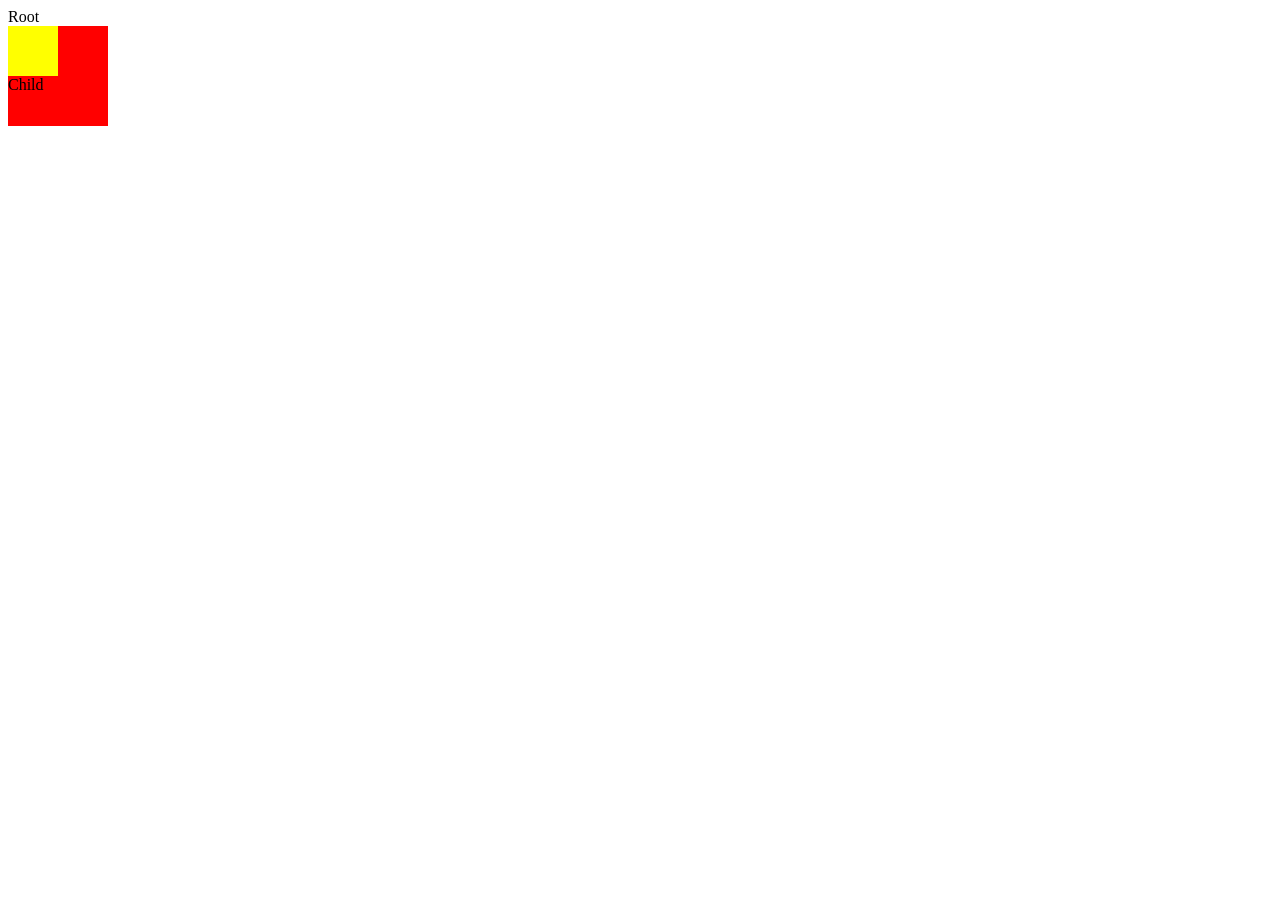
<file: index.html>
<!DOCTYPE html>
<html lang="en">
<head>
    <meta charset="UTF-8">
    <meta name="viewport" content="width=device-width, initial-scale=1.0">
    <title>Document</title>
    <link rel="stylesheet" href="style.css">
</head>
<body>
    Root
    <div class="container">
        <div class="div1"></div>
        <div>Child</div>
    </div>
    
</body>
</html>
</file>
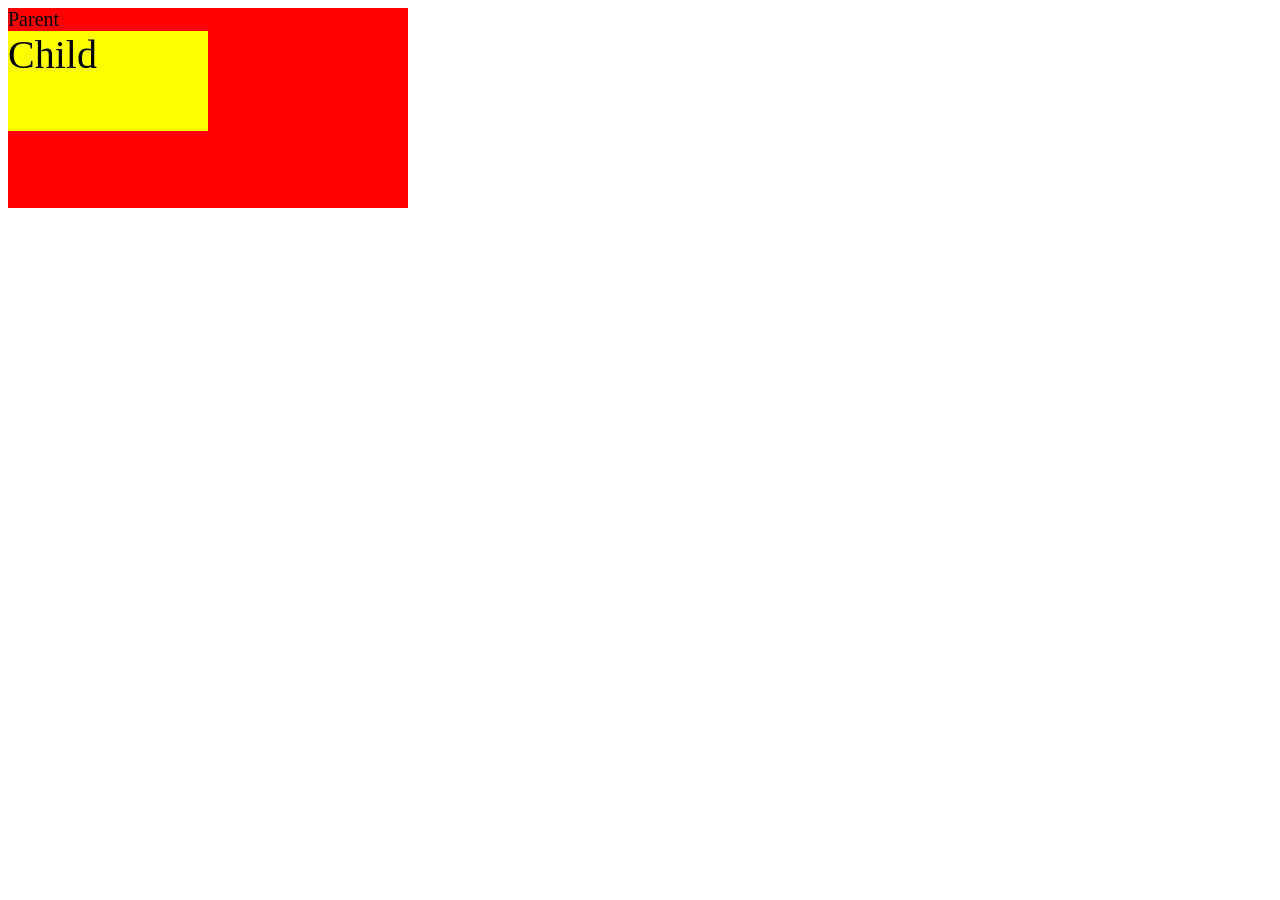
<file: 002/index.html>
<!DOCTYPE html>
<html lang="en">
<head>
    <meta charset="UTF-8">
    <meta name="viewport" content="width=device-width, initial-scale=1.0">
    <title>Document</title>
    <link rel="stylesheet" href="style.css">
</head>
<body>
    <div id="Parent"></div>
    <div class="container">
        Parent
        <div class="div1">
            Child</div>
        
    </div>
</body>
</html>
</file>
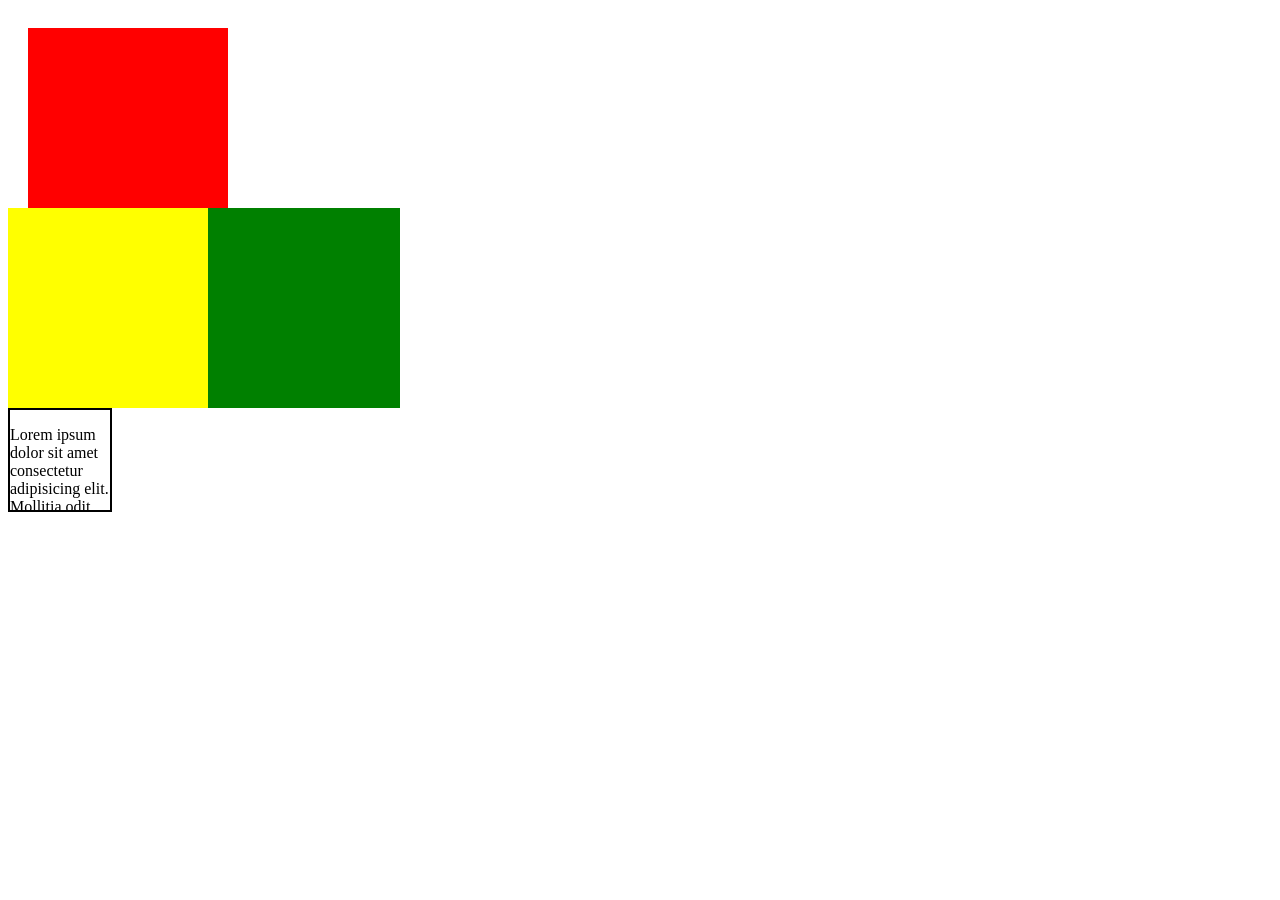
<file: 002/003/index.html>
<!DOCTYPE html>
<html lang="en">
<head>
    <meta charset="UTF-8">
    <meta name="viewport" content="width=device-width, initial-scale=1.0">
    <title>Document</title>
    <link rel="stylesheet" href="style.css">
</head>
<body>
    <div class="container">
        <div class="red box"></div>
        <div class="blue box"></div>
        <div class="green box"></div>
        <div class="yellow box"></div>
    </div>  
     <div class="space"></div>  
   
    <div class="overflow">
        <p>Lorem ipsum dolor sit amet consectetur adipisicing elit. Mollitia odit omnis cumque eum? Quas, ipsum soluta facere mollitia delectus porro corrupti iste illum et pariatur autem, quam hic quod magni.

        </p>

        <div class="space"></div>
    </div>
</body>
</html>
</file>
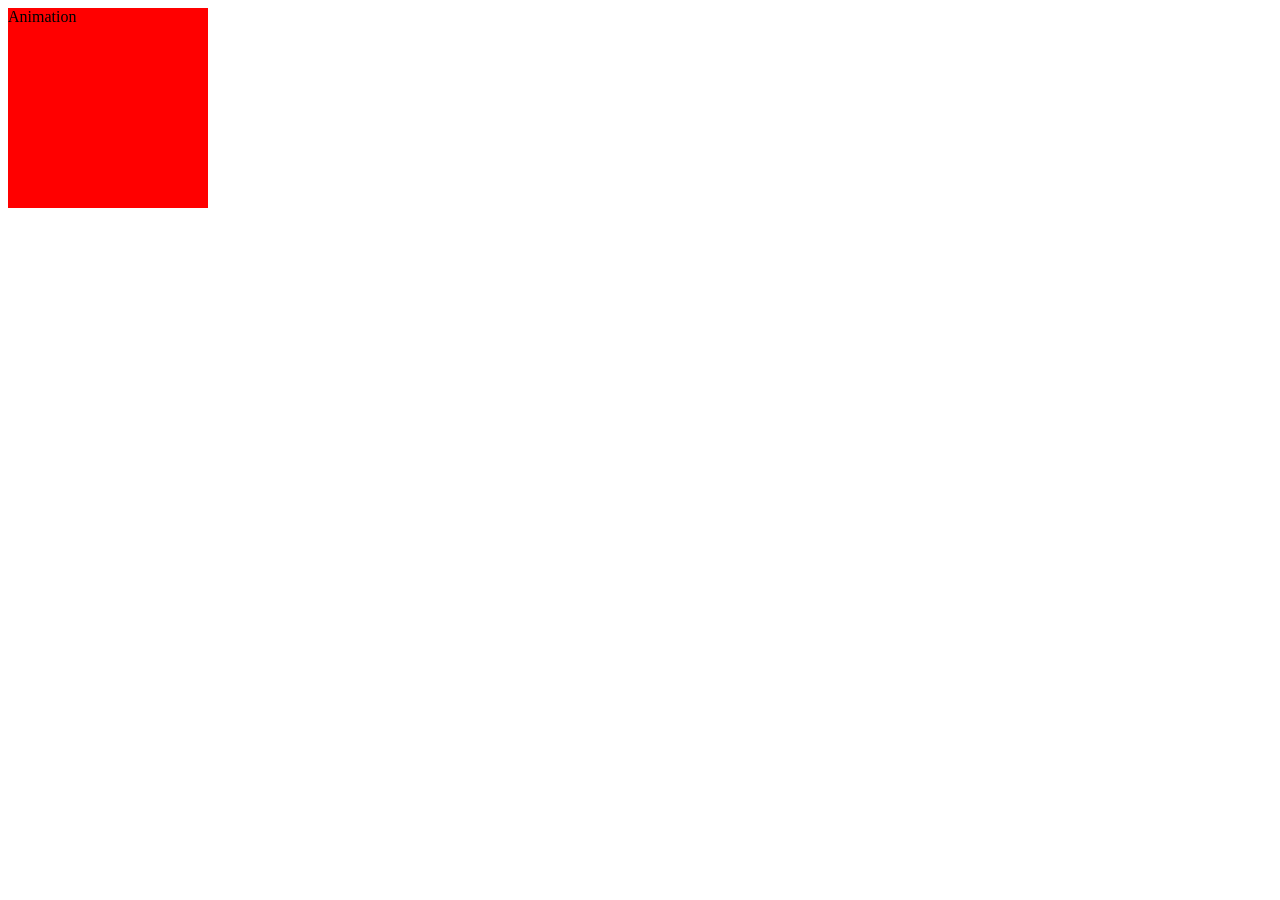
<file: 24sep/anime/index.html>
<!DOCTYPE html>
<html lang="en">
<head>
    <meta charset="UTF-8">
    <meta name="viewport" content="width=device-width, initial-scale=1.0">
    <title>Document</title>
    <link rel="stylesheet" href="style.css">
</head>
<body>
    <div>Animation</div>
    
</body>
</html>
</file>
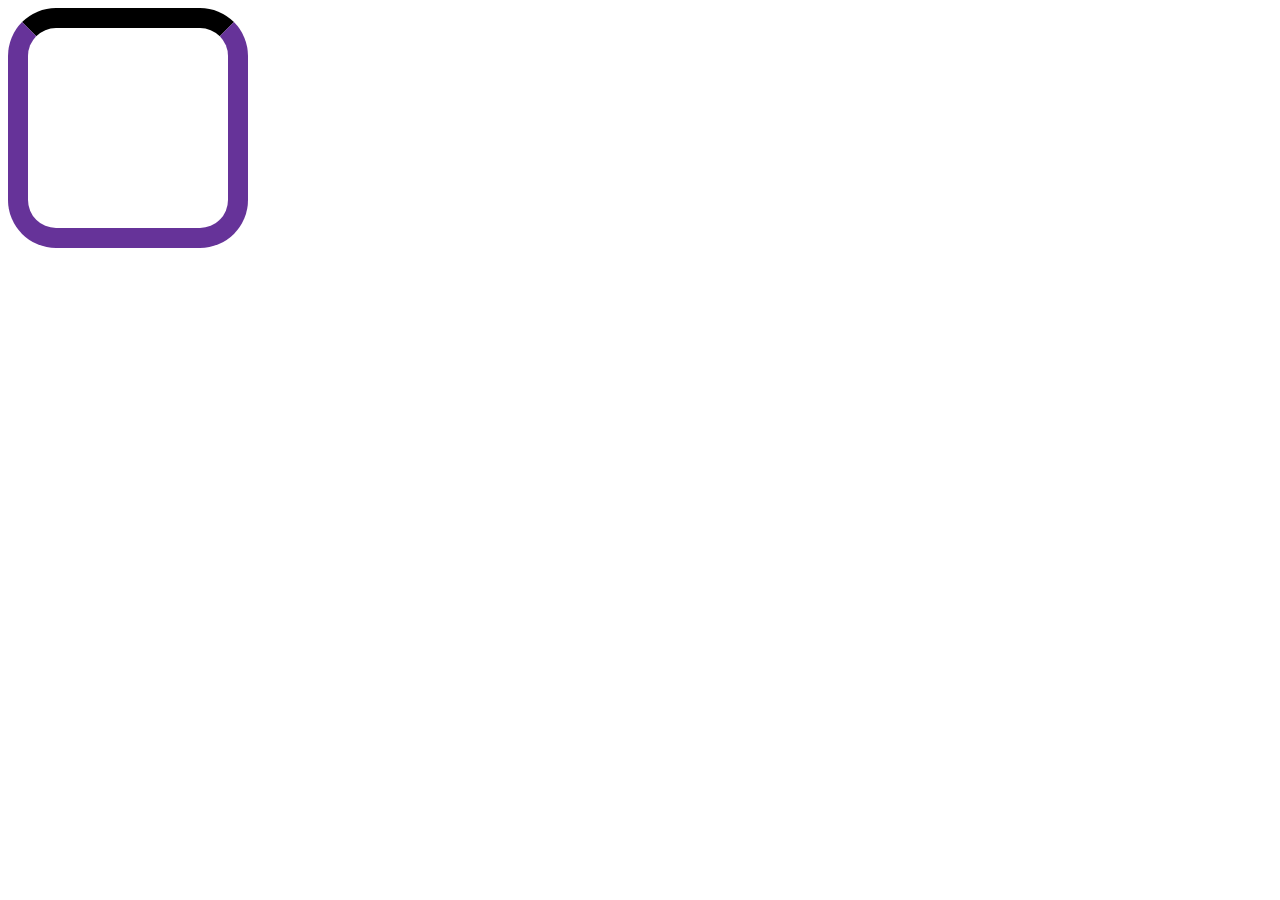
<file: 24sep/anime/div/index.html>
<!DOCTYPE html>
<html lang="en">
<head>
    <meta charset="UTF-8">
    <meta name="viewport" content="width=device-width, initial-scale=1.0">
    <title>Document</title>
    <link rel="stylesheet" href="style.css">
</head>
<body>
    <div class="loader"></div>
    
</body>
</html>
</file>
<file: style.css>
.container{
    height:100px ;
    width:100px ;
    background-color: red;
}
.div1{
    height:50% ;
    width:50% ;
     background-color:yellow ;
     font-size:2em;
}
</file>
<file: 002/style.css>
.container{
    height: 200px;
    width: 400px;
    background-color: red;
    font-size: 20px;

}
.div1{
    height: 50%;
    width: 50%;
    background-color: yellow;
    font-size: 2em;
}
</file>
<file: 002/003/style.css>
.container{
    height: 400px;
    width: 600px;
}
.box{
    height: 200px;
    width:200px;
}
.red{
    background-color: red;
    position: relative;
    top:20px;
    left: 20px;
    
}
.blue{
    background-color: blue;
    position:fixed;
    left: 200px;
    
}
.green{
    background-color: green;
    position: absolute;
    left: 200px;
}
.yellow{
    background-color: yellow;
    position:sticky;
    top: 50px;
}
.overflow{
    height:100px ;
    width:100px ;
    border: 2px solid black;
    overflow: auto;
}
</file>
<file: 24sep/anime/style.css>
/* div{
    height:200px ;
    width: 200px;
    background-color: red;
    animation-name: div_animation;
    animation-timing-function: 2s;
    animation-timing-function: ease-in;
    animation-delay: 2s;
}
@keyframes div_name{
    from{background-color: red;}
    to{background-color: yellow;}
} */

div{
    height:200px;
    width:200px;
    background-color:red;
    animation-name:div_animation;
    animation-duration:2s;
    animation-timing-function: ease-in;
    animation-delay:2s;
}
@keyframes div_animation{
    0%{background-color:red;}
    50%{background-color:yellow;}
    100%{background-color:black;}
}
</file>
<file: 24sep/anime/div/style.css>
.loader
{
    height: 200px;
    width: 200px;
    background-color: white;
    border-radius: 20%;
    border:20px solid rebeccapurple ;
    border-top: 20px solid black;
    animation: spin 1s ease infinite;
    
}
@keyframes spin {
    from {
        transform: rotate(0deg);
    }

    to {
        transform: rotate(360deg);
    }
}
div:hover{
    transition-property: font-size 2s ease-in-out 0.2s ;
}
</file>
